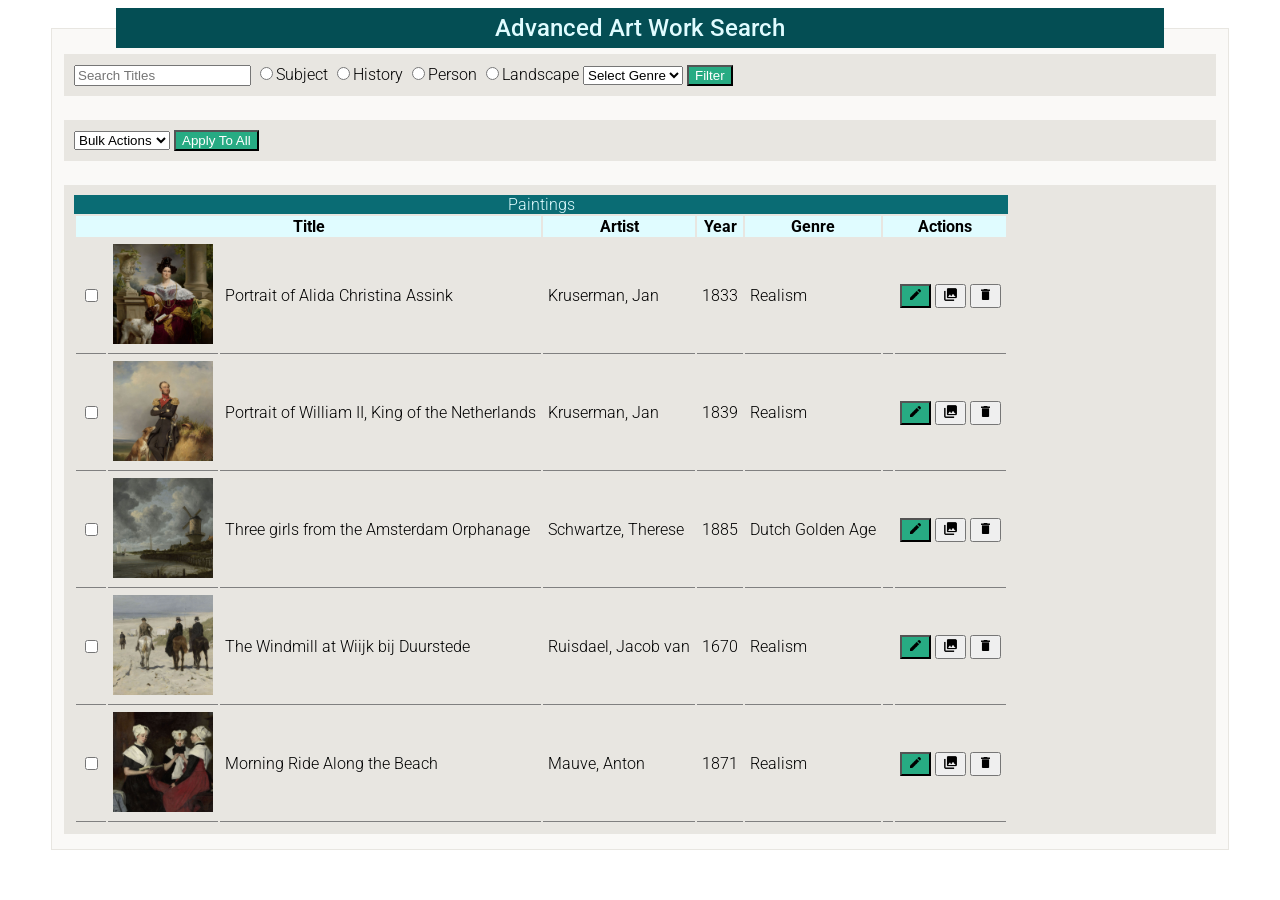
<file: index.html>
<!DOCTYPE html>
<html lang="en">
    <head>
        <meta charset="utf-8">
        <title>Chapter 5</title>
        <link href="https://fonts.googleapis.com/css2?family=Roboto:ital,wght@0,300;0,400;0,500;0,700;1,300;1,400&display=swap" rel="stylesheet">
        <link rel="stylesheet" href="variables-palette-7.css" >   
        <link rel="stylesheet" href="ch05-proj2.css" />
    </head>
    <body>
        <form method="get" action="https://www.randyconnolly.com/tests/process.php.">
            <fieldset>
                <legend>Advanced Art Work Search</legend>

                <div id="searchBox">
                    <input type="search" Placeholder="Search Titles"/> 
                    <input type="radio" name="option" value="3">Subject
                    <input type="radio" name="option">History
                    <input type="radio" name="option">Person
                    <input type="radio" name="option">Landscape
                    <select name="Genre List"> 
                        <option value="0">Select Genre</option>
                        <option value="1"> Baroque</option>
                        <option value="2">Renaissance</option>
                        <option value="3">Realism</option>
                    </select>
                    <button class="filter">Filter</button>

                </div> <br>
                <div id="settingsBox">
                    <select> 
                        <option value="0">Bulk Actions</option>
                        <option value="1">Archive</option>
                        <option value="2">Edit</option>
                        <option value="3">Delete</option>
                        <option value="4">Collection</option>
                    </select>
                    <button class="filter">Apply To All</button>

                </div> <br>
                <div id="paintingBox">
                    <table>
                        <caption>Paintings</caption>
                        <thead>
                            <tr>
                            <th colspan="3">Title</th>
                            <th>Artist</th>
                            <th>Year</th>
                            <th>Genre</th>
                            <th colspan="2">Actions</th> 
                            
                            </tr>
                        </thead>
                        <tr>
                            <td><input type="Checkbox" name="Index[1]" value="1"> </td>
                            <td>
                                <img src="125010.jpg" alt="Alida Assink"> 
                            </td>
                            <td>
                                <label>Portrait of Alida Christina Assink</label>
                            </td>
                            <td>Kruserman, Jan</td> 
                            <td>1833</td>
                            <td>Realism<td>  
                                    <td>
                                        <button  class="blueicon">
                                            <img src="edit.png" alt="edit button">
                                        </button>
                                        <button class="icons">
                                            <img src="collection.png" alt="collection button">
                                        </button>
                                        <button class="icons">
                                            <img src="delete.png" alt="delete button">
                                        </button>
                                    </td>
                            
                        </tr>
                        <tr><td><input type="Checkbox" name="Index[2]" value="2"> </td>
                            <td>
                                <img src="125020.jpg" alt="William II"> 
                            </td>
                            <td>
                                <label>Portrait of William II, King of the Netherlands</label>
                            </td>
                            <td>Kruserman, Jan</td> 
                            <td>1839</td>
                            <td>Realism<td> 
                            <td>
                                 <button class="blueicon">
                                            <img src="edit.png" alt="edit button">
                                        </button>
                                        <button class="icons">
                                            <img src="collection.png" alt="collection button">
                                        </button>
                                        <button class="icons">
                                            <img src="delete.png" alt="delete button">
                                        </button>
                            </td>
                        </tr>
                        <tr><td><input type="Checkbox" name="Index[3]" value="3"> </td>
                            <td>
                                <img src="127010.jpg" alt="Three girls">
                            </td> 
                            <td>
                                <label>Three girls from the Amsterdam Orphanage</label>
                            </td>
                            <td>Schwartze, Therese</td> 
                            <td>1885</td>
                            <td>Dutch Golden Age<td> 
                            <td>
                                 <button class="blueicon">
                                            <img src="edit.png" alt="edit button">
                                        </button>
                                        <button class="icons">
                                            <img src="collection.png" alt="collection button">
                                        </button>
                                        <button class="icons">
                                            <img src="delete.png" alt="delete button">
                                        </button>
                            </td>
                        </tr>
                        <tr> <td><input type="Checkbox" name="Index[4]" value="4"> </td>
                            <td>
                                <img src="128010.jpg" alt="Windmill">
                            </td> 
                            <td>
                                <label>The Windmill at Wiijk bij Duurstede</label>
                            </td>
                            <td>Ruisdael, Jacob van</td> 
                            <td>1670</td>
                            <td>Realism<td> 
                            <td>
                                 <button class="blueicon">
                                            <img src="edit.png" alt="edit button">
                                        </button>
                                        <button class="icons">
                                            <img src="collection.png" alt="collection button">
                                        </button>
                                        <button class="icons">
                                            <img src="delete.png" alt="delete button">
                                        </button>
                            </td>
                        </tr>
                        <tr> <td><input type="Checkbox" name="Index[5]" value="5"> </td>
                            <td>
                                <img src="130020.jpg" alt="Morning ride">
                            </td> 
                            <td>
                                <label>Morning Ride Along the Beach</label>
                            </td>
                            <td>Mauve, Anton</td> 
                            <td>1871</td>
                            <td>Realism<td> 
                            <td>
                                 <button class="blueicon">
                                            <img src="edit.png" alt="edit button">
                                        </button>
                                        <button class="icons">
                                            <img src="collection.png" alt="collection button">
                                        </button>
                                        <button class="icons">
                                            <img src="delete.png" alt="delete button">
                                        </button>
                            </td>
                        </tr>
                    </table>
                </div> 
            </fieldset>  
        </form>
    </body>
</html>
</file>
<file: variables-palette-7.css>
:root {
   /* Primary: Cyan   */
   --color-primary-1-050: #E0FCFF;
   --color-primary-1-100: #BEF8FD;
   --color-primary-1-200: #87EAF2;
   --color-primary-1-300: #54D1DB;
   --color-primary-1-400: #38BEC9;
   --color-primary-1-500: #2CB1BC;
   --color-primary-1-600: #14919B;
   --color-primary-1-700: #0E7C86;
   --color-primary-1-800: #0A6C74;
   --color-primary-1-900: #044E54; 


   /* neutral: warm grey */
   --color-neutral-050: #FAF9F7;
   --color-neutral-100: #E8E6E1;
   --color-neutral-200: #D3CEC4;
   --color-neutral-300: #B8B2A7;
   --color-neutral-400: #A39E93;
   --color-neutral-500: #857F72;
   --color-neutral-600: #625D52;
   --color-neutral-700: #504A40;
   --color-neutral-800: #423D33;
   --color-neutral-900: #27241D;


   /* Supporting: Blue, Red, yellow, teal  */
   --color-support-1-050: #DCEEFB;
   --color-support-1-100: #B6E0FE;
   --color-support-1-200: #84C5F4;
   --color-support-1-300: #62B0E8;
   --color-support-1-400: #4098D7;
   --color-support-1-500: #2680C2;
   --color-support-1-600: #186FAF;
   --color-support-1-700: #0F609B;
   --color-support-1-800: #0A558C;
   --color-support-1-900: #003E6B;          

   --color-support-2-050: #FFEEEE;
   --color-support-2-100: #FACDCD;
   --color-support-2-200: #F29B9B;
   --color-support-2-300: #E66A6A;
   --color-support-2-400: #D64545;
   --color-support-2-500: #BA2525;
   --color-support-2-600: #A61B1B;
   --color-support-2-700: #911111;
   --color-support-2-800: #780A0A;
   --color-support-2-900: #610404;    
   
   --color-support-3-050: #FFFAEB;
   --color-support-3-100: #FCEFC7;
   --color-support-3-200: #F8E3A3;
   --color-support-3-300: #F9DA8B;
   --color-support-3-400: #F7D070;
   --color-support-3-500: #E9B949;
   --color-support-3-600: #C99A2E;
   --color-support-3-700: #A27C1A;
   --color-support-3-800: #7C5E10;
   --color-support-3-900: #513C06;     

   --color-support-4-050: #EFFCF6;
   --color-support-4-100: #C6F7E2;
   --color-support-4-200: #8EEDC7;
   --color-support-4-300: #65D6AD;
   --color-support-4-400: #3EBD93;
   --color-support-4-500: #27AB83;
   --color-support-4-600: #199473;
   --color-support-4-700: #147D64;
   --color-support-4-800: #0C6B58;
   --color-support-4-900: #014D40;          


}
</file>
<file: ch05-proj2.css>
/* general text formatting */


body {
   font-family: 'Roboto', Arial, sans-serif;
   font-size: 16px;
   font-weight: 300;
   margin: 3px 0 0 0
}
h1, h2, h3, nav, footer {
   font-weight: 500;
  }


legend {
   background-color: var(--color-primary-1-900) ;
   color: var(--color-primary-1-050);
   margin: 0 auto;
   width: 90%;
   padding: 0.25em;
   text-align: center;
   font-weight: 500;
   font-size: 24px;
}
fieldset {
   margin: 0.5em auto;
   background-color: var(--color-neutral-050);
   border: solid 1px var(--color-neutral-100);
   width: 90%;
}

div#searchBox, div#settingsBox, div#paintingBox {
   background-color: var(--color-neutral-100);
   margin-bottom: 5px;
   padding: 10px;
}



div#paintingBox { 

   background-color: var(--color-neutral-100);
  
   }



table thead {
   background-color: var(--color-primary-1-050) ;
}


caption {
   background-color: var(--color-primary-1-800);
   color: var(--color-primary-1-050);

}

table{
    align-items: center;
    td{
    border-bottom: solid  1pt gray;
    border-spacing:0pt;
    padding: 5px;
    }
    
}
img {
    width: 100px;
    
}
.icons img {
    width:15px;
    display: inline-block;
 
}

 
     .blueicon{
    background-color: #27AB83;
    img{
    width:15px;
    display: inline-block;
    }
     }
     
     .filter{
         background-color:#27AB83;
         color: white;
     }
</file>
